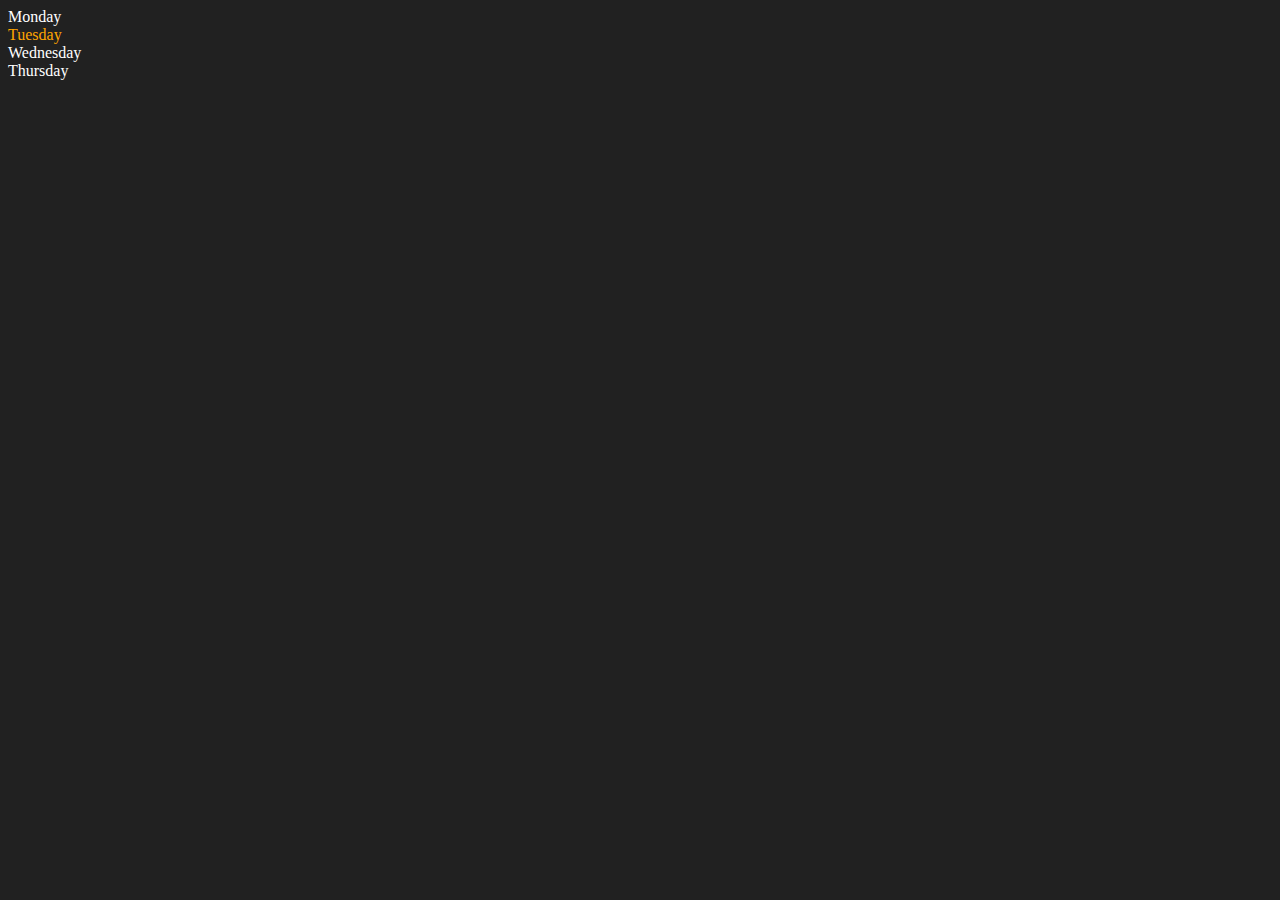
<file: Document Object Model/index.html>
<!DOCTYPE html>
<html lang="en">

<head>
    <meta charset="UTF-8">
    <meta name="viewport" content="width=device-width, initial-scale=1.0">
    <title>DOM Learning</title>
</head>

<body style="background-color: #212121; color: #fff;">
    <div class="parent">
        <div class="day">Monday</div>
        <div class="day">Tuesday</div>
        <div class="day">Wednesday</div>
        <div class="day">Thursday</div>
    </div>
</body>

<script>
    const parent = document.querySelector(".parent");
    console.log(parent);
    console.log(parent.children);
    console.log(parent.children[1].innerHTML);
    for (let i = 0; i < parent.children.length; i++) {
        console.log(parent.children[i].innerHTML);
    }
    parent.children[1].style.color = "orange";
    console.log(parent.firstElementChild);
    console.log(parent.lastElementChild);

    let dayOne = document.querySelector(".day");
    console.log(dayOne);
    console.log(dayOne.parentElement);
    console.log(dayOne.nextElementSibling);

    console.log("NODES: ", parent.childNodes);
</script>

</html>
</file>
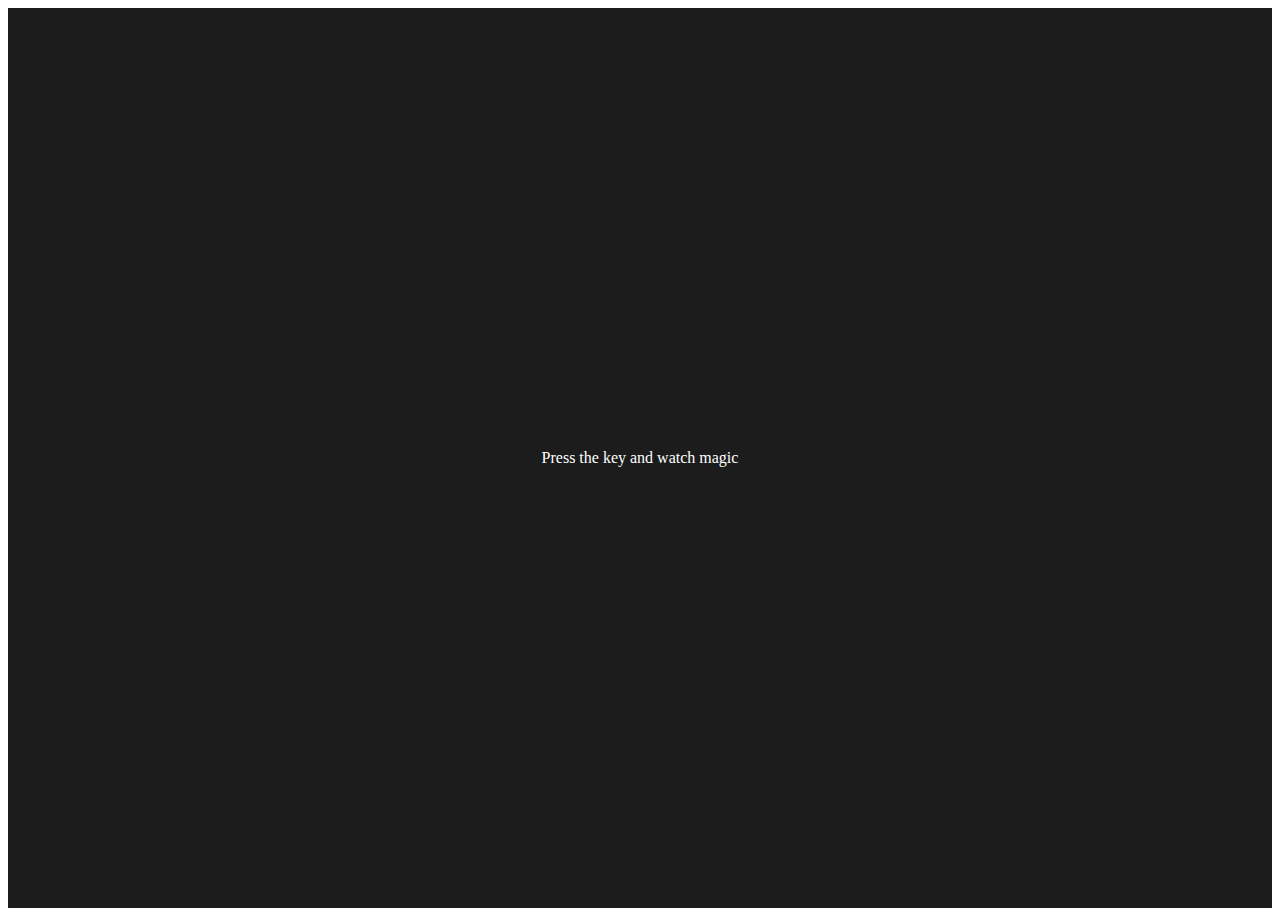
<file: Async JS Projects/Keyboaard Check/index.html>
<!DOCTYPE html>
<html lang="en">

<head>
    <meta charset="UTF-8">
    <meta name="viewport" content="width=device-width, initial-scale=1.0">
    <title>Document</title>
    <style>
        table,
        th,
        td {
            border: 1px solid #e7e7e7;
        }

        .project {
            background-color: #1c1c1c;
            color: #fff;
            display: flex;
            align-items: center;
            justify-content: center;
            text-align: center;
            height: 100vh;
        }

        .color {
            color: aliceblue;
            display: flex;
        }
    </style>
</head>

<body>
    <div class="project">
        <div id="insert">
            <div class="key">Press the key and watch magic</div>
        </div>
    </div>
</body>
<script src="script.js"></script>

</html>
</file>
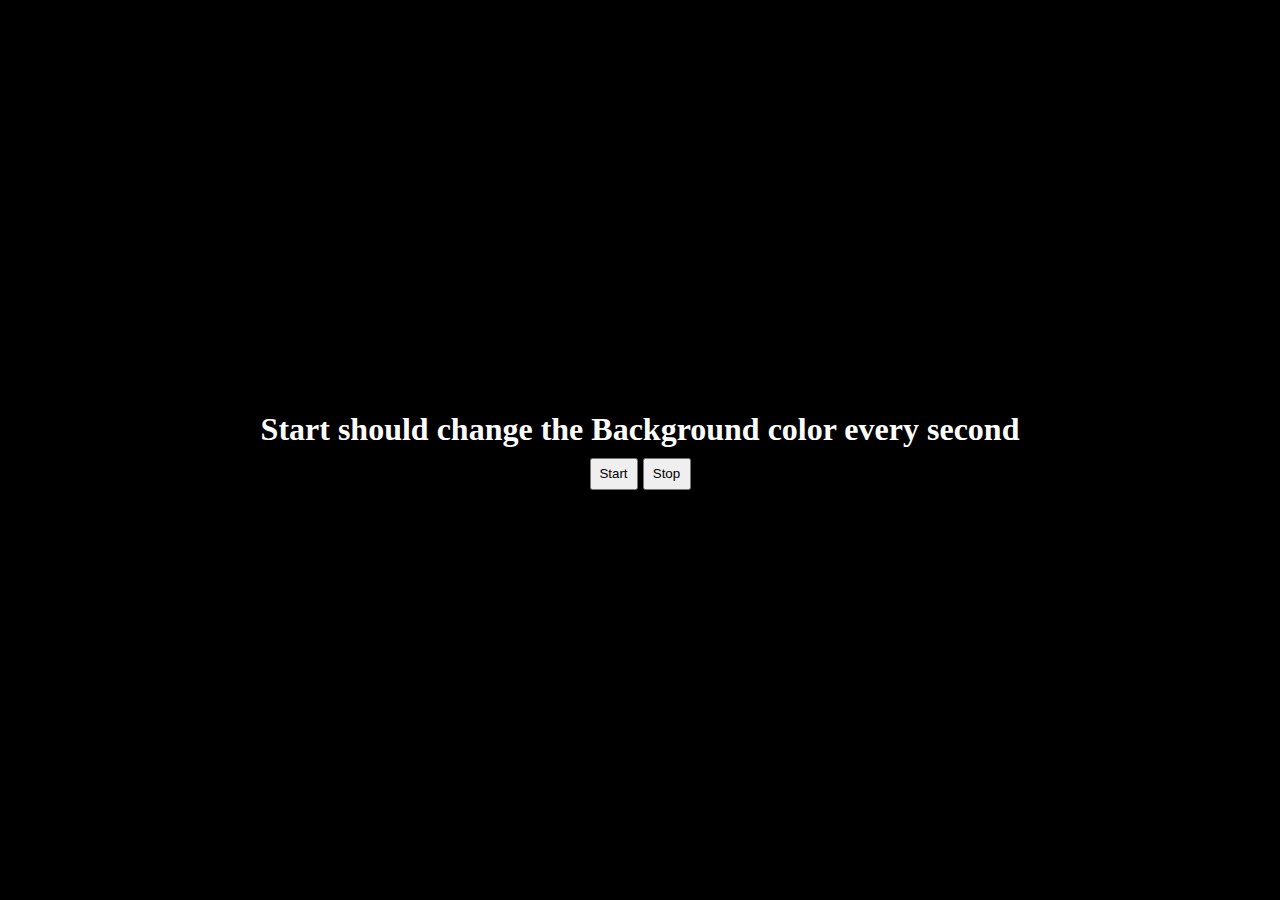
<file: Async JS Projects/Unlimited Colors/index.html>
<!DOCTYPE html>
<html lang="en">

<head>
    <meta charset="UTF-8">
    <meta name="viewport" content="width=device-width, initial-scale=1.0">
    <title>Document</title>
    <style>
        * {
            margin: 0;
            padding: 0;
            box-sizing: border-box;
        }

        .container {
            width: 100vw;
            height: 100vh;
            display: flex;
            flex-direction: column;
            justify-content: center;
            align-items: center;
            gap: 10px;
            color: white;
            background-color: black;
        }

        .buttons{
            display: flex;
            gap: 5px;
        }

        button {
            width: 3rem;
            height: 2rem;
        }

    </style>
</head>

<body>
    <div class="container">
        <h1>Start should change the Background color every second</h1>
        <div class="buttons">
            <button id="start">Start</button>
            <button id="stop">Stop</button>
        </div>
    </div>
</body>
<script src="script.js"></script>
</html>
</file>
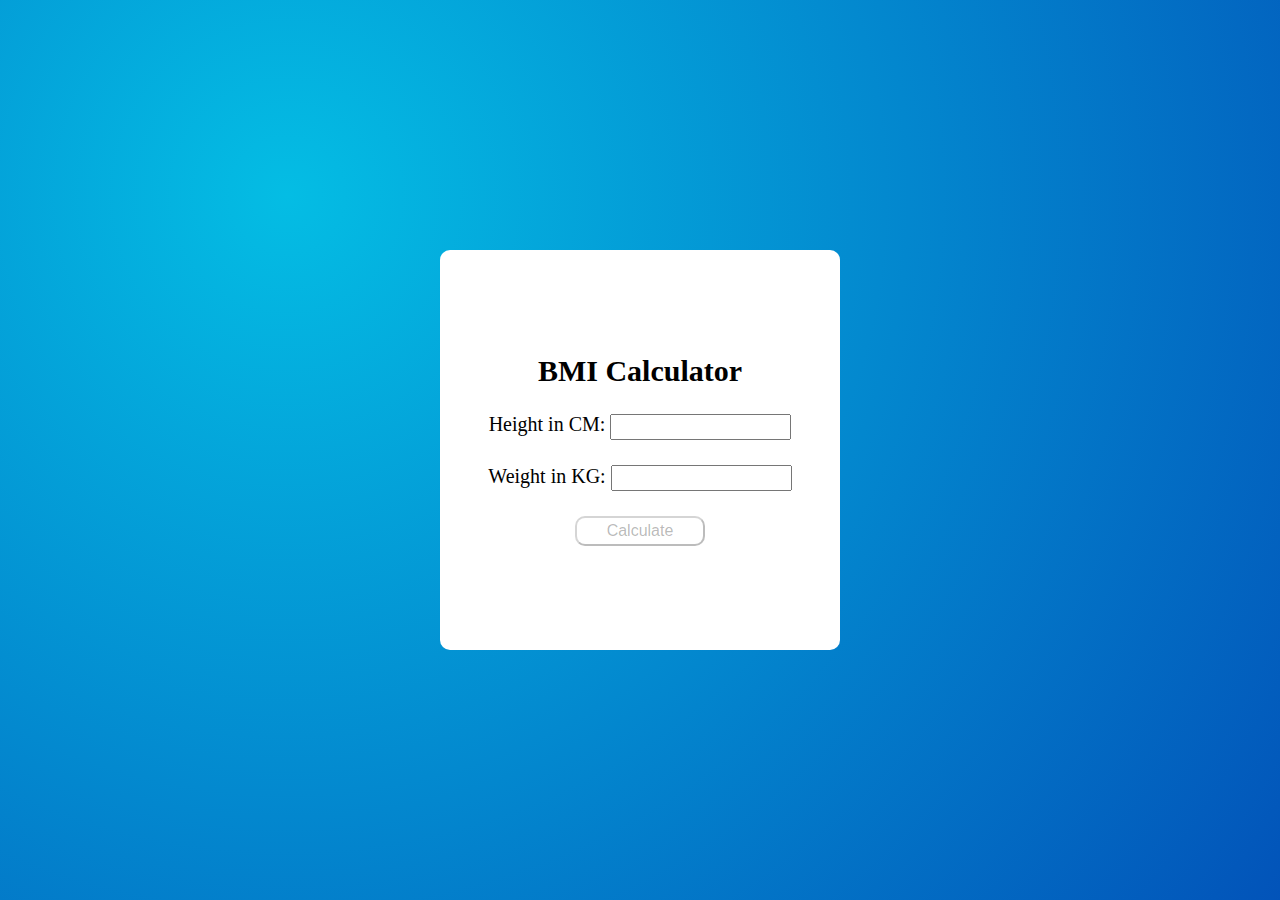
<file: DOM Projects/BMI Calculator/index.html>
<!DOCTYPE html>
<html lang="en">

<head>
    <meta charset="UTF-8">
    <meta name="viewport" content="width=device-width, initial-scale=1.0">
    <title>Document</title>
    <link rel="stylesheet" href="style.css">
</head>

<body>
    <div class="container">
        <div class="bmi">
            <div id="calculation">
                <h2>BMI Calculator</h2>
                <div>
                    <label for="height">Height in CM:</label>
                    <input type="text" class="myInput" id="height" autocomplete="off">
                    <p class="warning"><sup>*</sup>Please enter a number</p>
                </div>
                <div>
                    <label for="weight">Weight in KG:</label>
                    <input type="text" class="myInput" id="weight" autocomplete="off">
                    <p class="warning"><sup>*</sup>Please enter a number</p>
                </div>
                <button id="calculate" type="submit" disabled>Calculate</button>
            </div>
            <div id="guide">
                <p id="result"></p>
                <h2>BMI Weight Guide</h2>
                <p>Under Weight = Less than 18.6</p>
                <p>Normal Range = 18.6 and 24.9</p>
                <p>Overweight = Greater than 24.9</p>
                <button id="calculateAgain" type="submit">Calculate Again</button>
            </div>
        </div>
    </div>
</body>
<script src="script.js"></script>

</html>
</file>
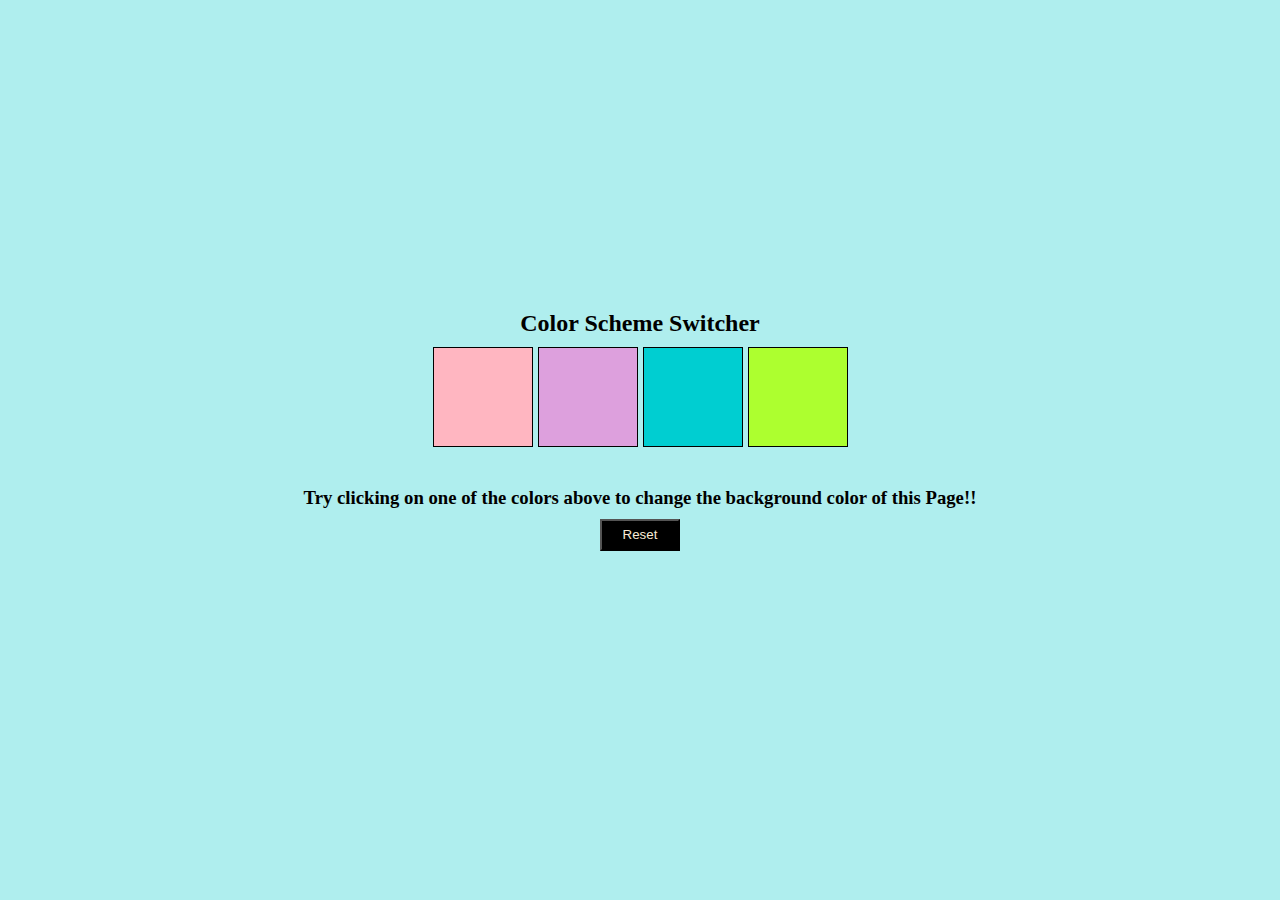
<file: DOM Projects/Color Changer/index.html>
<!DOCTYPE html>
<html lang="en">

<head>
    <meta charset="UTF-8">
    <meta name="viewport" content="width=device-width, initial-scale=1.0">
    <title>Color Picker</title>
    <link rel="stylesheet" href="style.css">
</head>

<body>
    <div class="container">
        <header class="header">
            <h2>Color Scheme Switcher</h2>
        </header>
        <main class="color-box">
            <div class="box" title="Light Pink" id="lightpink"></div>
            <div class="box" title="Plum" id="plum"></div>
            <div class="box" title="Dark Turquoise" id="darkturquoise"></div>
            <div class="box" title="Green Yellow" id="greenyellow"></div>
        </main>
        <footer class="footer">
            <h3>Try clicking on one of the colors above to change the background color of this Page!!</h3>
            <button class="restart" type="reset">Reset</button>
        </footer>
    </div>
</body>
<script src="script.js"></script>
</html>
</file>
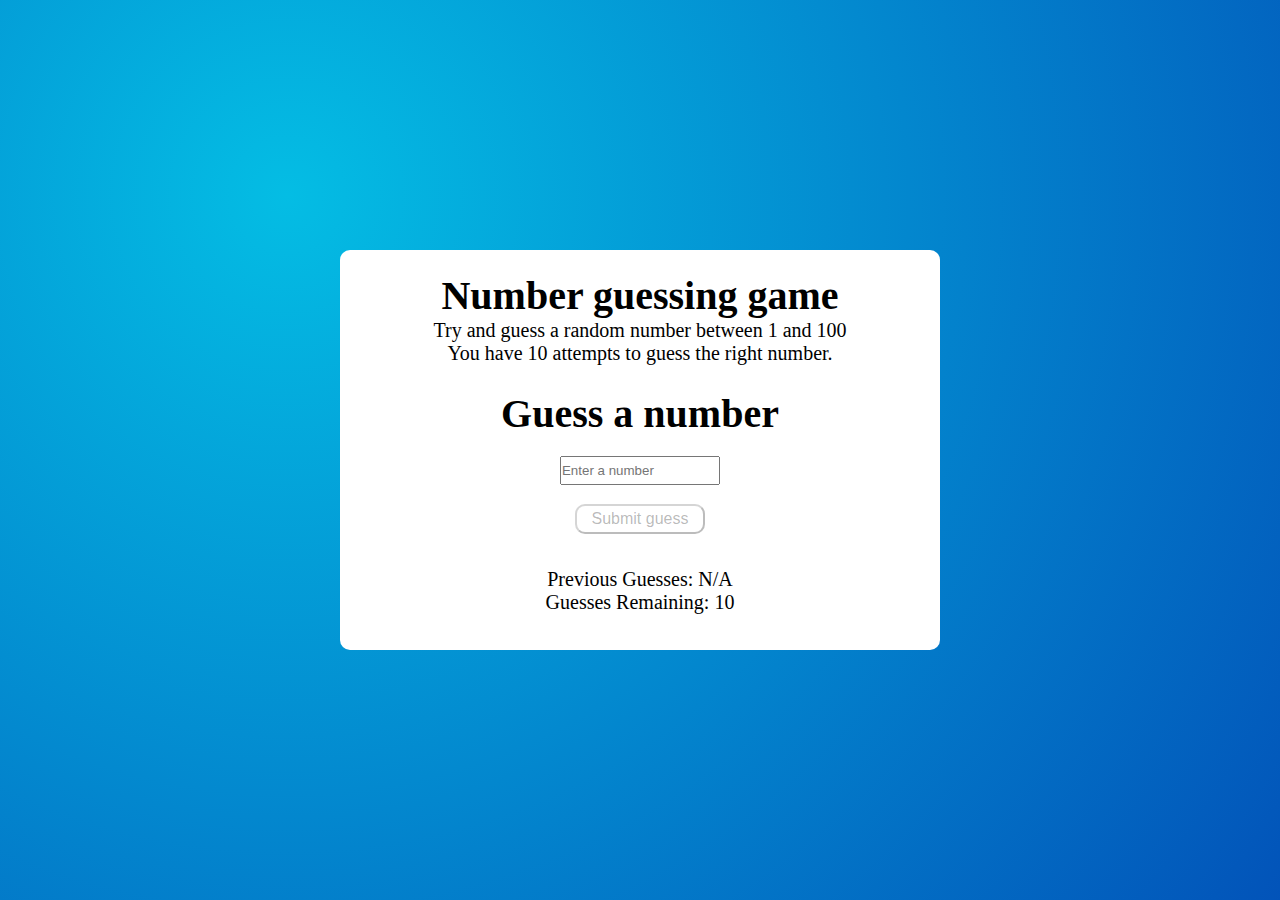
<file: DOM Projects/Guessing Number Game/index.html>
<!DOCTYPE html>
<html lang="en">

<head>
    <meta charset="UTF-8">
    <meta name="viewport" content="width=device-width, initial-scale=1.0">
    <title>Guess and Win</title>
    <link rel="stylesheet" href="style.css">

<body>
    <div class="main-container">
        <div class="game-container">
            <form id="game">
                <div class="navbar">
                    <h1>Number guessing game</h1>
                    <p>Try and guess a random number between 1 and 100</p>
                    <p>You have 10 attempts to guess the right number.</p>
                </div>
                <div class="game-box">
                    <h1>Guess a number</h1>
                    <input id="number" type="text" autocomplete="off" placeholder="Enter a number" />
                    <p class="warning"><sup>*</sup>Please enter a valid number</p>
                    <button id="submitBtn" type="submit" disabled>Submit guess</button>
                    <button id="restartBtn" type="reset">Play Again</button>
                </div>
            </form>
            <div class="currentSituation">
                <p>Previous Guesses: <span id="prevguess">N/A</span></p>
                <p>Guesses Remaining: <span id="remaining">10</span></p>
                <p id="actualNumber"></p>
            </div>
            <div class="result-conatiner">
                <p id="result"></p>
            </div>
        </div>
    </div>

    <script src="script.js"></script>
</body>

</html>
</file>
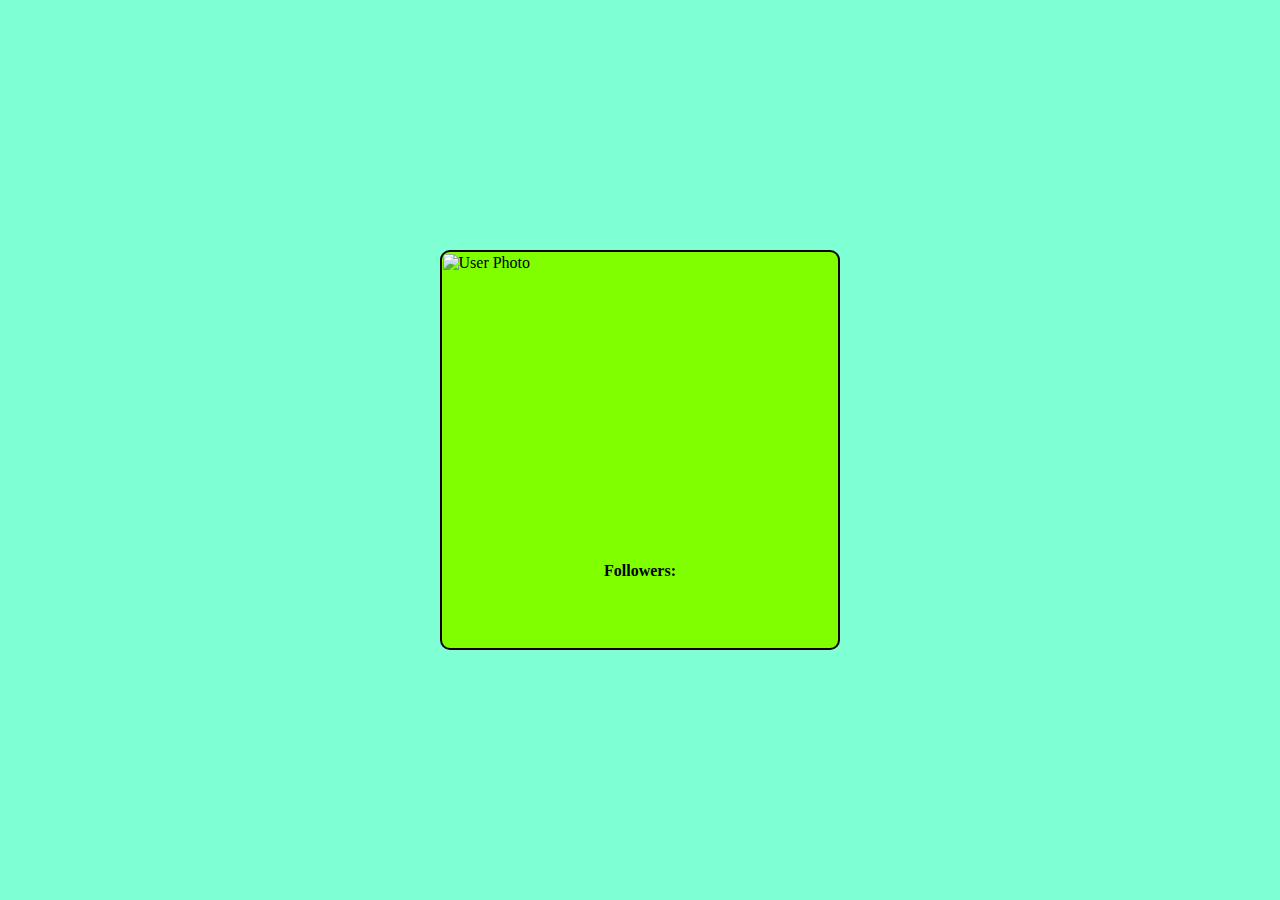
<file: Advance-Part-1/ApiRequest.html>
<!DOCTYPE html>
<html lang="en">
<head>
    <meta charset="UTF-8">
    <meta name="viewport" content="width=device-width, initial-scale=1.0">
    <title>Document</title>
    <style>
        *{
            margin: 0;
            padding: 0;
            box-sizing: border-box;
        }
        .container{
            width: 100vw;
            height: 100vh;
            background-color: aquamarine;
            display: flex;
            justify-content: center;
            align-items: center;
        }
        .card{
            width: 400px;
            height: 400px;
            border: 2px solid black;
            border-radius: 10px;
            background-color: chartreuse;
            display: flex;
            flex-direction: column;
            justify-content: flex-start;
            align-items: center;
            gap: 10px;
        }
        img{
            width: 395px;
            height: 300px;
            border-radius: 5px;
            padding-top: 2px;
        }
    </style>
</head>
<body>
    <div class="container">
        <div class="card">
            <img alt="User Photo" id="user-img">
            <h4>Followers: <span id="count"></span></h4>
        </div>
    </div>
</body>
<script>
    const requestURL = "https://api.github.com/users/pankajkumaragrawal1729";
    const xhr = new XMLHttpRequest();
    xhr.open("GET", requestURL);
    xhr.onreadystatechange = function() {
        if(xhr.readyState === 4){
            const data = JSON.parse(this.responseText);
            const userImg = document.getElementById("user-img");
            const count = document.getElementById("count");
            userImg.setAttribute("src", data.avatar_url);
            count.innerHTML = data.followers;
        }
    }
    xhr.send();
</script>
</html>
</file>
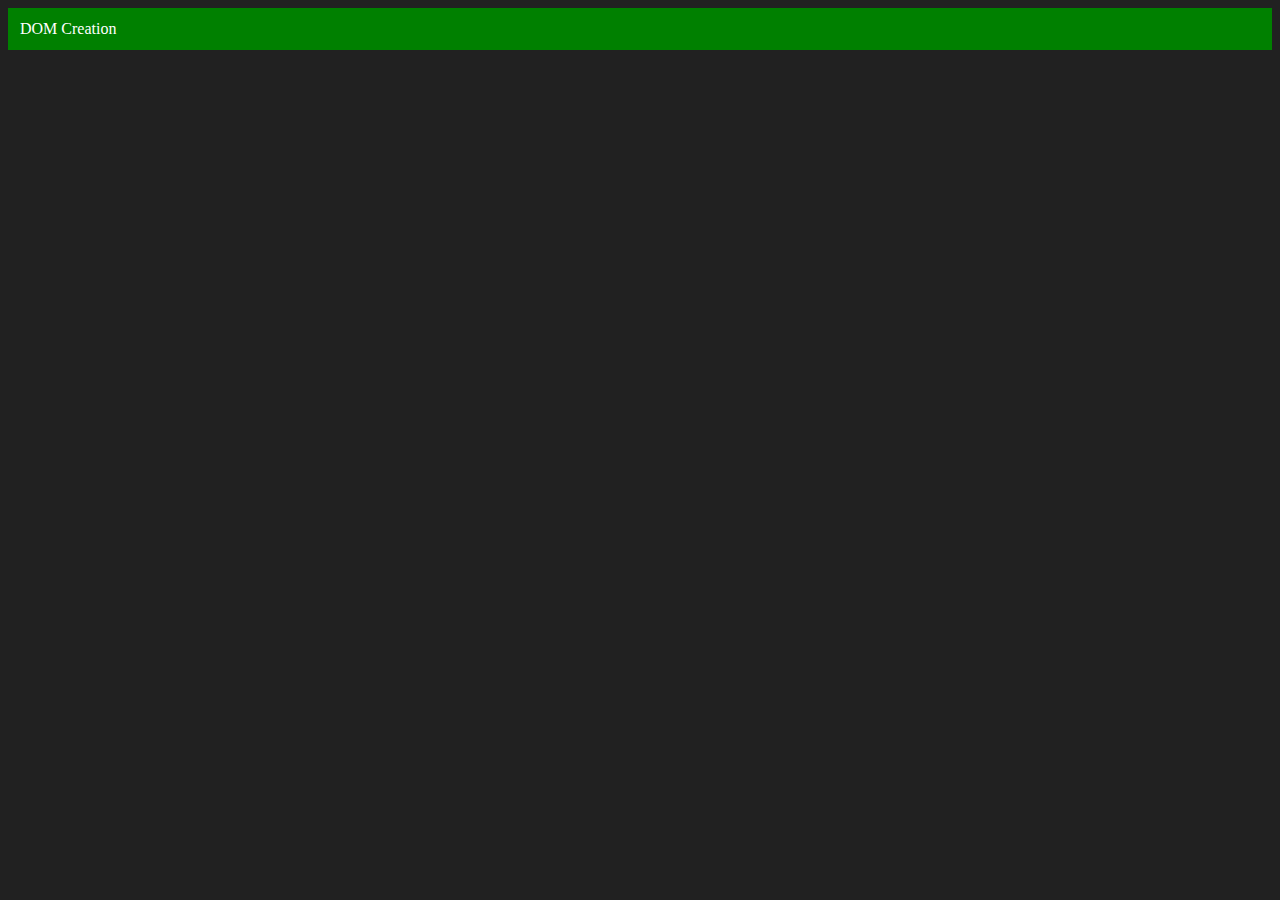
<file: Document Object Model/index-2.html>
<!DOCTYPE html>
<html lang="en">
<head>
    <meta charset="UTF-8">
    <meta name="viewport" content="width=device-width, initial-scale=1.0">
    <title>Document Object Model</title>
</head>
<body style="background-color: #212121; color: #fff;">
    
</body>
<script>
    const div = document.createElement("div");
    console.log(div);
    div.className = "main";
    div.id = Math.round(Math.random() * 10 + 1);
    div.setAttribute("title", "Generated Title");
    div.style.backgroundColor = "green";
    div.style.padding = "12px";
    const addText = document.createTextNode("DOM Creation");
    div.appendChild(addText);
    document.body.appendChild(div);
</script>
</html>
</file>
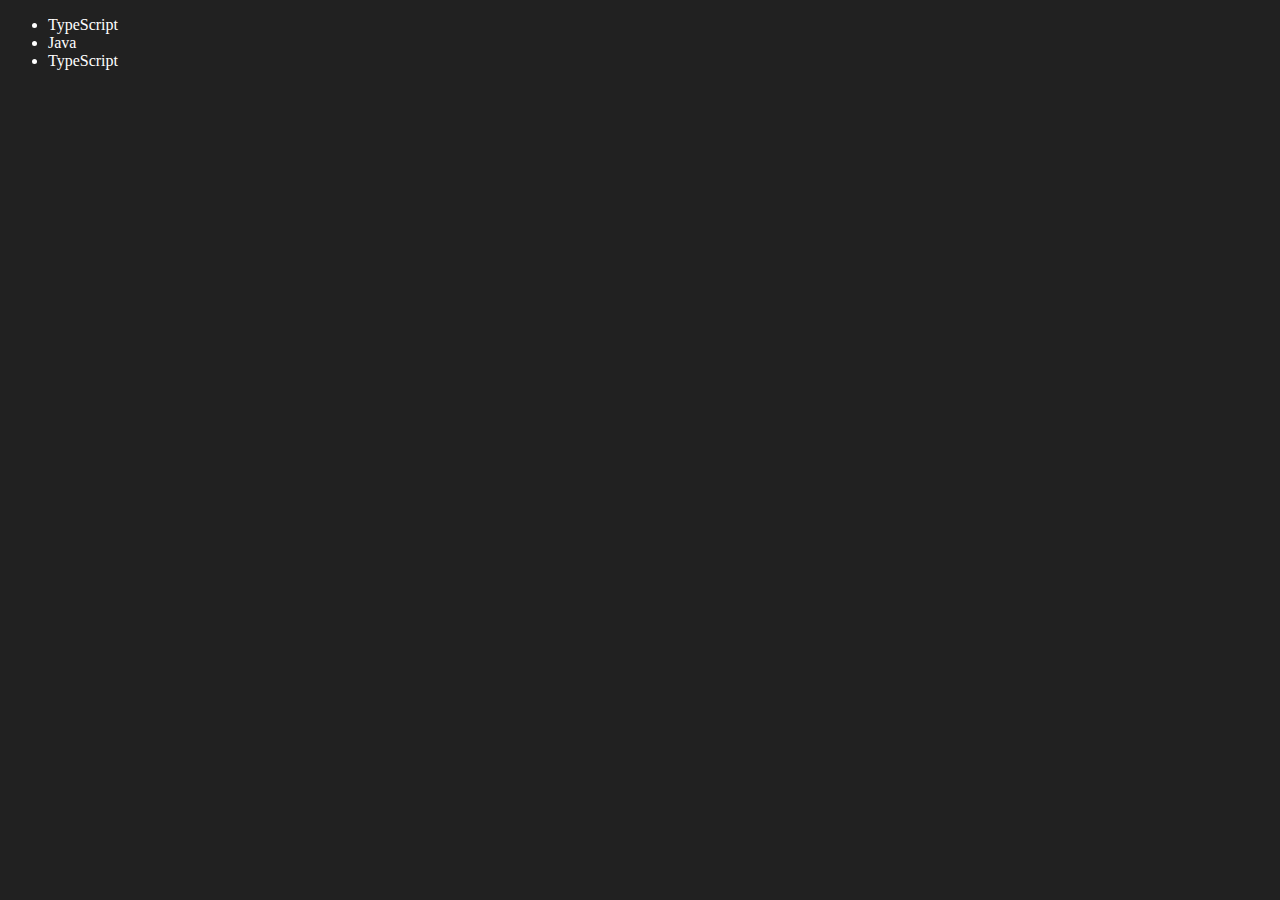
<file: Document Object Model/index-3.html>
<!DOCTYPE html>
<html lang="en">
<head>
    <meta charset="UTF-8">
    <meta name="viewport" content="width=device-width, initial-scale=1.0">
    <title>DOM Learning</title>
</head>
<body style="background-color: #212121; color: #fff;">
    <ul class="langauge">
        <li>JavaScript</li>
    </ul>
</body>
<script>
    function addLangauge(langName){
        const lang = document.createElement('li');
        lang.innerHTML = langName;
        document.querySelector(".langauge").appendChild(lang);
    }
    addLangauge("Java");
    addLangauge("TypeScript");

    function addOptimiseLangauge(langName){
        const li = document.createElement('li');
        li.appendChild(document.createTextNode(langName));
        document.querySelector(".langauge").appendChild(li);
    }
    addOptimiseLangauge("Python");

    //Edit
    const secondLang = document.querySelector("li:nth-child(4)");
    const newLi = document.createElement('li');
    newLi.appendChild(document.createTextNode("jQuery"));
    secondLang.replaceWith(newLi);

    // Edit
    const firstLang = document.querySelector("li:first-child");
    firstLang.outerHTML = '<li>TypeScript</li>';

    //remove
    const lastLang = document.querySelector("li:last-child");
    lastLang.remove();
</script>
</html>
</file>
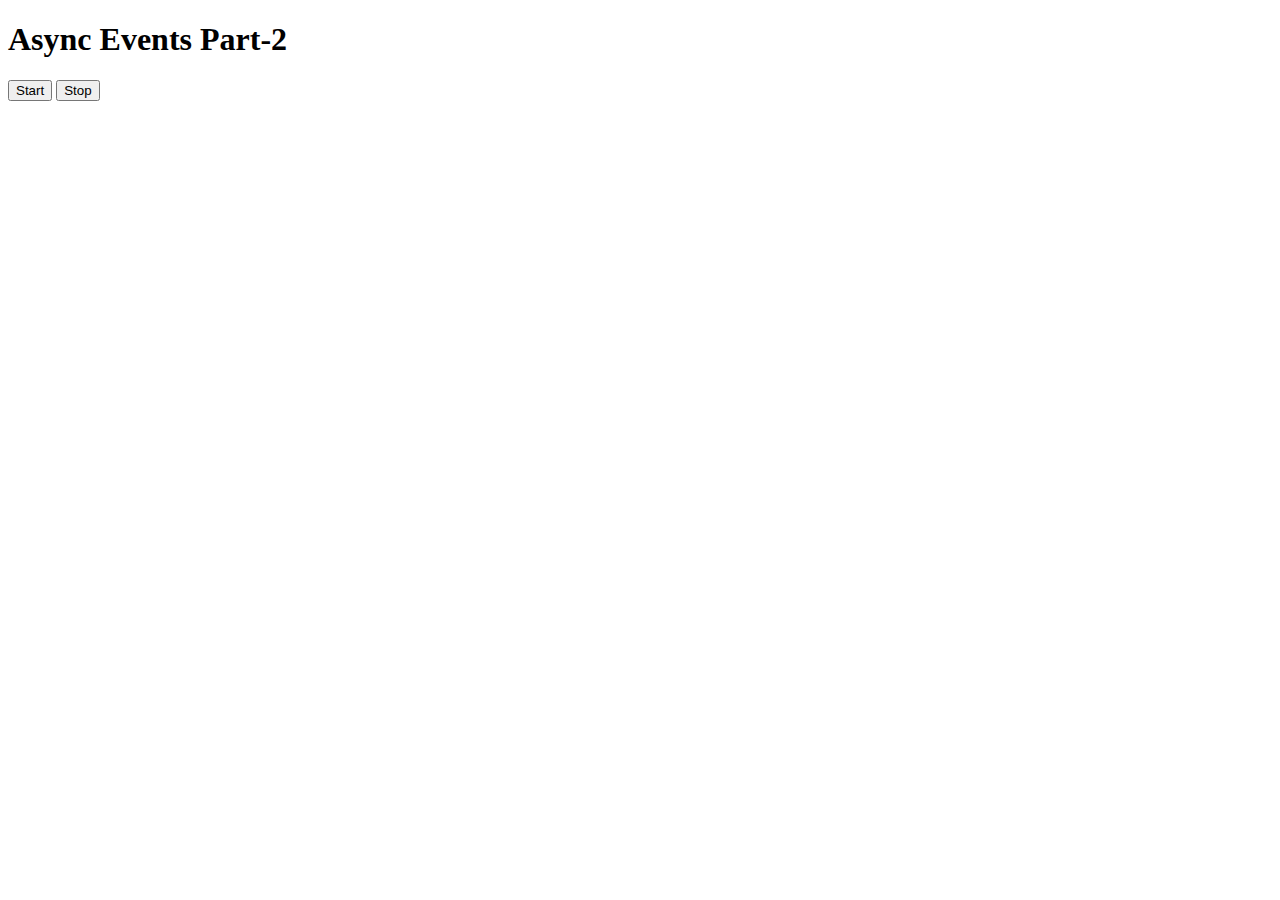
<file: Events/async-2.html>
<!DOCTYPE html>
<html lang="en">

<head>
    <meta charset="UTF-8">
    <meta name="viewport" content="width=device-width, initial-scale=1.0">
    <title>Document</title>
</head>

<body>
    <h1>Async Events Part-2</h1>
    <button id="start">Start</button>
    <button id="stop">Stop</button>
</body>
<script>
    const sayDate = function (str) {
        console.log(str + " Pankaj", Date.now());
    }
    let timer;
    document.getElementById("start").addEventListener("click", () => {
        timer = setInterval(sayDate, 1000, "hi");
    })
    document.getElementById("stop").addEventListener("click", () => {
        if (timer) {
            clearInterval(timer);
        }
    })
</script>

</html>
</file>
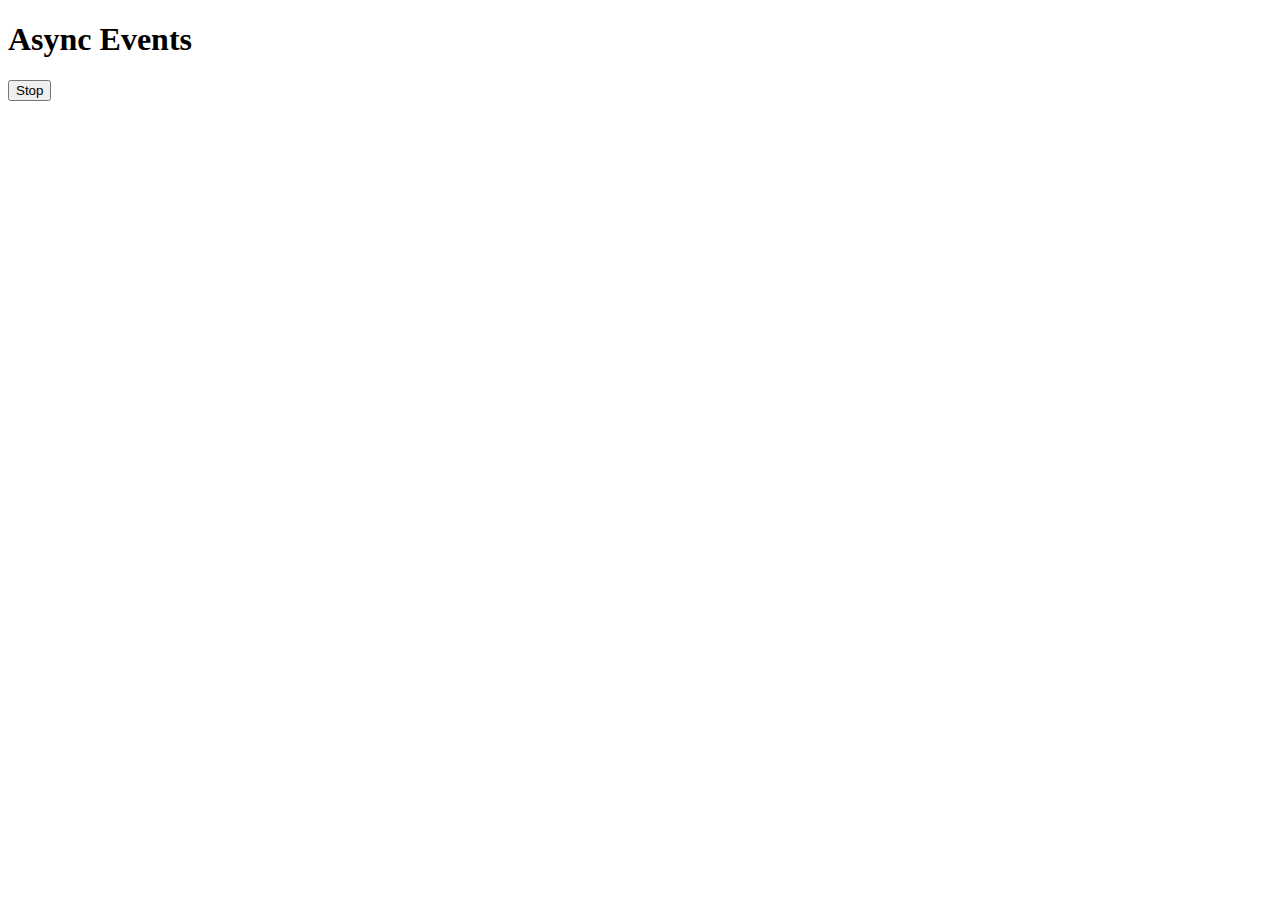
<file: Events/async.html>
<!DOCTYPE html>
<html lang="en">

<head>
    <meta charset="UTF-8">
    <meta name="viewport" content="width=device-width, initial-scale=1.0">
    <title>Document</title>
</head>

<body>
    <h1>Async Events</h1>
    <button id="stop">Stop</button>
</body>
<script>
    const sayMyName = function () {
        console.log("Pankaj");

    };
    const changeText = function () {
        document.querySelector("h1").innerHTML = "Async Events Learning"
    };

    const timer = setTimeout(changeText, 2000);

    document.getElementById("stop").addEventListener("click", () => {
        clearTimeout(timer);
        console.log("Stopped");
    })
</script>

</html>
</file>
<file: DOM Projects/BMI Calculator/style.css>
* {
    margin: 0;
    padding: 0;
    box-sizing: border-box;
}

.container {
    width: 100vw;
    height: 100vh;
    background-image: radial-gradient(circle farthest-corner at 22.4% 21.7%, rgba(4, 189, 228, 1) 0%, rgba(2, 83, 185, 1) 100.2%);
    display: flex;
    flex-direction: column;
    justify-content: center;
    align-items: center;
    gap: 20px;
}

.bmi {
    width: 400px;
    height: 400px;
    background-color: white;
    border-radius: 10px;
    display: flex;
    flex-direction: column;
    justify-content: space-around;
    align-items: center;
}

#calculation {
    display: flex;
    flex-direction: column;
    gap: 25px;
    align-items: center;
    padding: 10px;
    font-size: 20px;
}

#calculation input {
    height: 1.6rem;
}

button {
    height: 30px;
    width: 130px;
    background-color: white;
    font-size: medium;
    border-radius: 10px;
    transition: all 0.5s linear;
}

button:hover {
    height: 50px;
    width: 180px;
    background-color: red;
    color: white;
}

#calculation.result {
    display: none;
}

#guide {
    display: none;
}

#guide p {
    font-size: 20px;
}


#guide.response {
    display: flex;
    flex-direction: column;
    align-items: center;
    gap: 10px;
}

.warning {
    display: none;
    color: red;
    font-size: 15px;
}
</file>
<file: DOM Projects/Color Changer/style.css>
* {
    margin: 0;
    padding: 0;
    box-sizing: border-box;
}

.container {
    background-color: paleturquoise;
    width: 100vw;
    height: 100vh;
    display: flex;
    justify-content: center;
    align-items: center;
    flex-direction: column;
    text-align: center;
    gap: 10px;
}

.color-box {
    display: flex;
    gap: 5px;
}

.box {
    width: 100px;
    height: 100px;
    border: 1px solid black;
}

.box:hover {
    box-shadow: 5px 5px 5px 0px rgba(0, 0, 0, 0.75);
}

#lightpink {
    background-color: lightpink;
}

#plum {
    background-color: plum;
}

#darkturquoise {
    background-color: darkturquoise;
}

#greenyellow {
    background-color: greenyellow;
}

.footer{
    margin: 30px;
}

.restart{
    width: 5rem;
    height: 2rem;
    background-color: black;
    color: antiquewhite;
    margin: 10px;
}
</file>
<file: DOM Projects/Guessing Number Game/style.css>
* {
    margin: 0;
    padding: 0;
    box-sizing: border-box;
}

.main-container {
    width: 100vw;
    height: 100vh;
    background-image: radial-gradient(circle farthest-corner at 22.4% 21.7%, rgba(4, 189, 228, 1) 0%, rgba(2, 83, 185, 1) 100.2%);
    display: flex;
    flex-direction: column;
    justify-content: center;
    align-items: center;
    gap: 20px;
}

.game-container {
    width: 600px;
    height: 400px;
    background-color: white;
    border-radius: 10px;
    display: flex;
    flex-direction: column;
    justify-content: space-around;
    align-items: center;
    text-align: center;
}

#game {
    display: flex;
    flex-direction: column;
    gap: 25px;
    align-items: center;
    padding: 10px;
    font-size: 20px;
}

.game-box {
    display: flex;
    flex-direction: column;
    align-items: center;
    justify-content: center;
    gap: 1.2rem;
}

input {
    height: 1.8rem;
    width: 10rem;
}

button {
    height: 30px;
    width: 130px;
    background-color: white;
    font-size: medium;
    border-radius: 10px;
    transition: all 0.5s linear;
}

button:hover {
    height: 50px;
    width: 180px;
    background-color: red;
    color: white;
}

.game-container.result {
    display: none;
}

.currentSituation,
.result-conatiner {
    font-size: 20px;
}

.warning {
    display: none;
    color: red;
    font-size: 15px;
}

#restartBtn {
    display: none;
}

#actualNumber {
    display: none;
}
</file>
